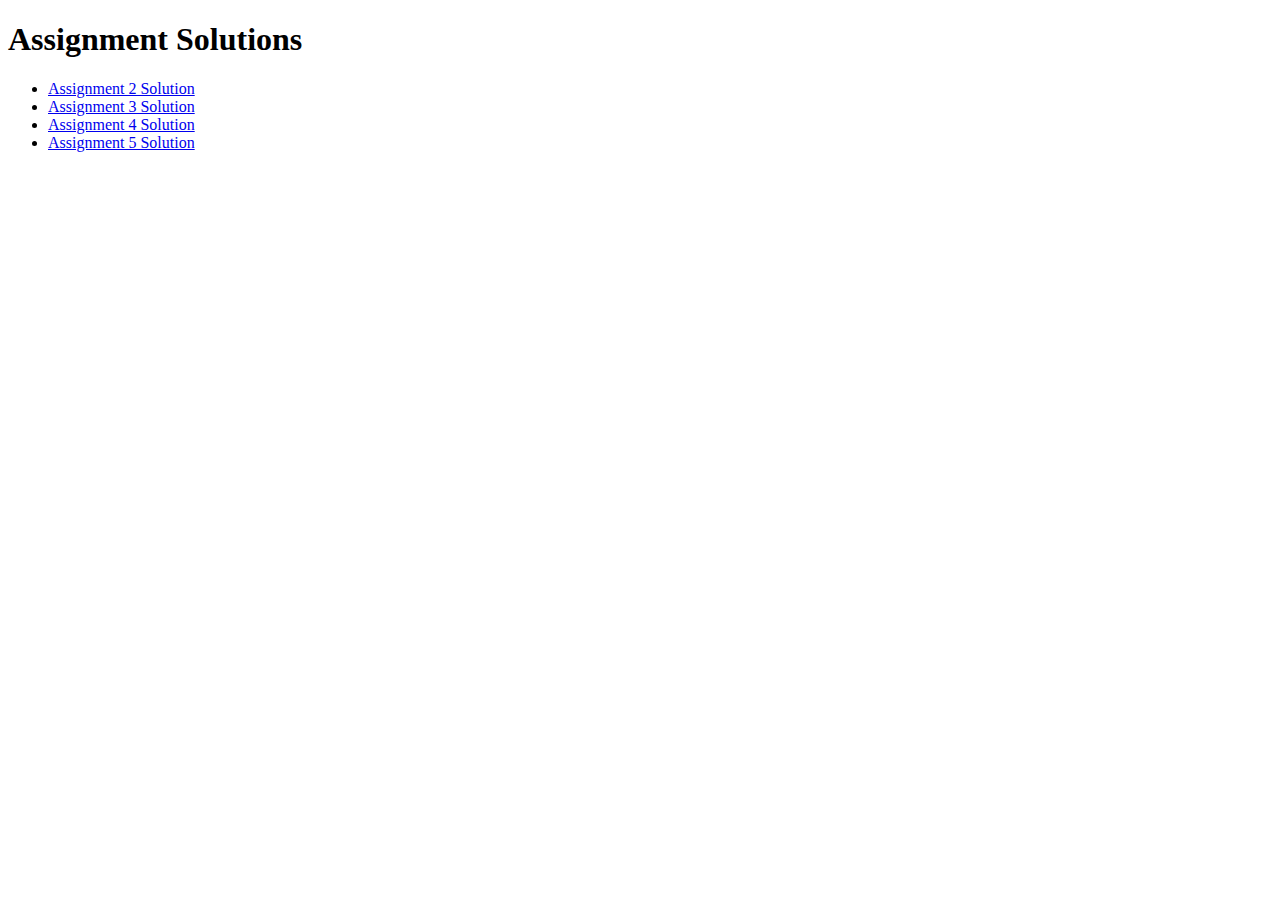
<file: index.html>
<!DOCTYPE html>
<html>
<head>
	<title>Assignment Solotions for Coursera Course HTML, CSS and JS</title>
</head>
<body>
	<h1>Assignment Solutions</h1>
	<ul>
		<li><a href="assignment2/index.html">Assignment 2 Solution</a></li>
		<li><a href="assignment3/index.html">Assignment 3 Solution</a></li>
		<li><a href="assignment4/index.html">Assignment 4 Solution</a></li>
		<li><a href="assignment5/index.html">Assignment 5 Solution</a></li>
	</ul>
	
</body>
</html>
</file>
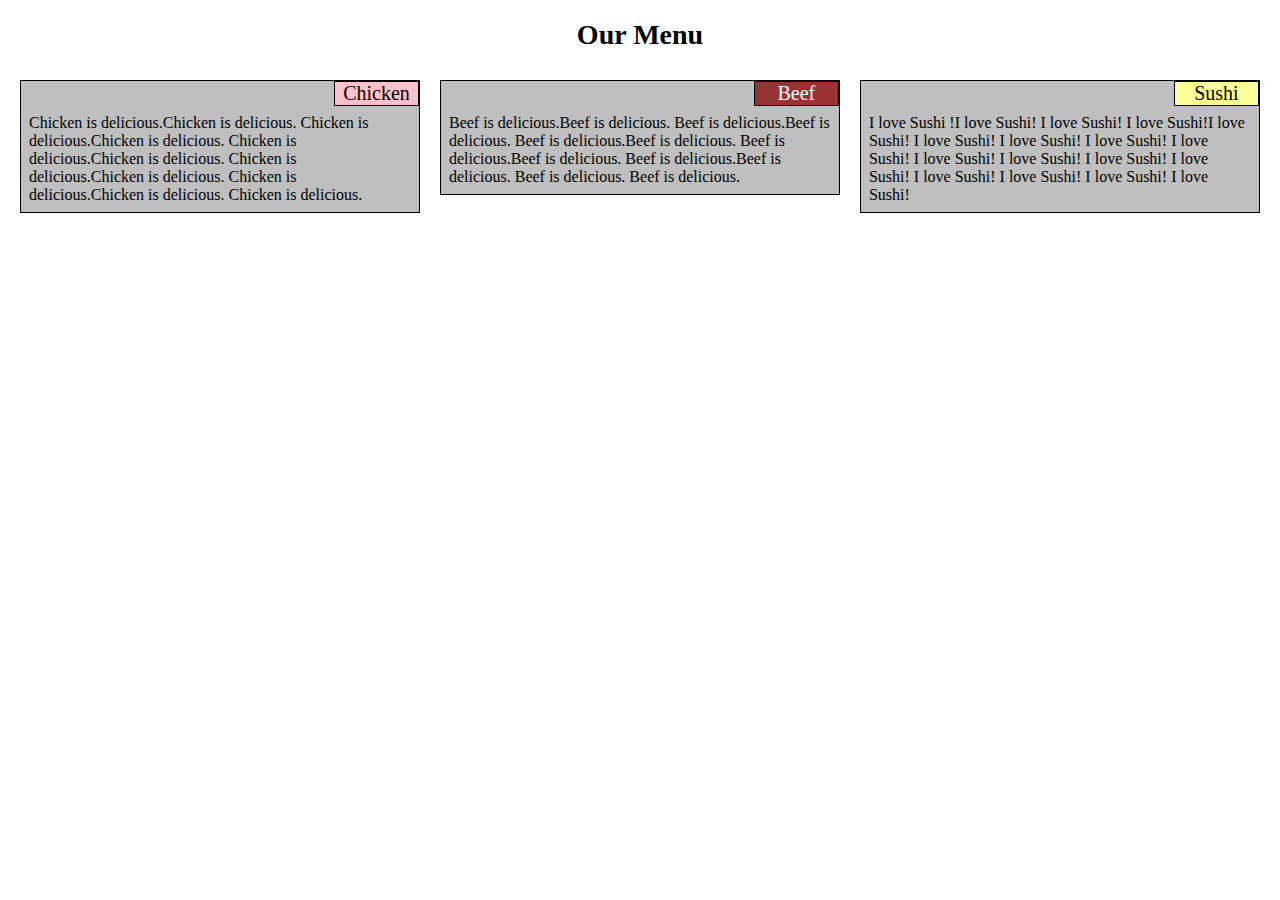
<file: assignment2/index.html>
<!DOCTYPE html>
<html>
<head>
	<meta charset="utf-8">
	<meta name="viewport" content="width=device-width,initial-scale=1">
	<title>Assigment Solution for Module 2</title>
	<link rel="stylesheet" type="text/css" href="css/style.css">
</head>
<body>
<h1>Our Menu</h1>

<div class="col-lg col-md-2 col-sm">
	<div class="bg">
		<section id="chicken">Chicken</section>
		<p>
			Chicken is delicious.Chicken is delicious. Chicken is delicious.Chicken is delicious. Chicken is delicious.Chicken is delicious. Chicken is delicious.Chicken is delicious. Chicken is delicious.Chicken is delicious. Chicken is delicious.
		</p>
	</div>
</div>

<div class="col-lg col-md-2 col-sm">
	<div class="bg">
		<section id="beef">Beef</section>
		<p>
			Beef is delicious.Beef is delicious. Beef is delicious.Beef is delicious. Beef is delicious.Beef is delicious. Beef is delicious.Beef is delicious. Beef is delicious.Beef is delicious. Beef is delicious. Beef is delicious.
		</p>	
	</div>
</div>

<div class="col-lg col-md-1 col-sm">
	<div class="bg">
		<section id="sushi">Sushi</section>
		<p>
			I love Sushi !I love Sushi! I love Sushi! I love Sushi!I love Sushi! I love Sushi! I love Sushi! I love Sushi! I love Sushi! I love Sushi! I love Sushi! I love Sushi! I love Sushi! I love Sushi!  I love Sushi! I love Sushi! I love Sushi! 
		</p>
	</div>
</div>

</body>
</html>
</file>
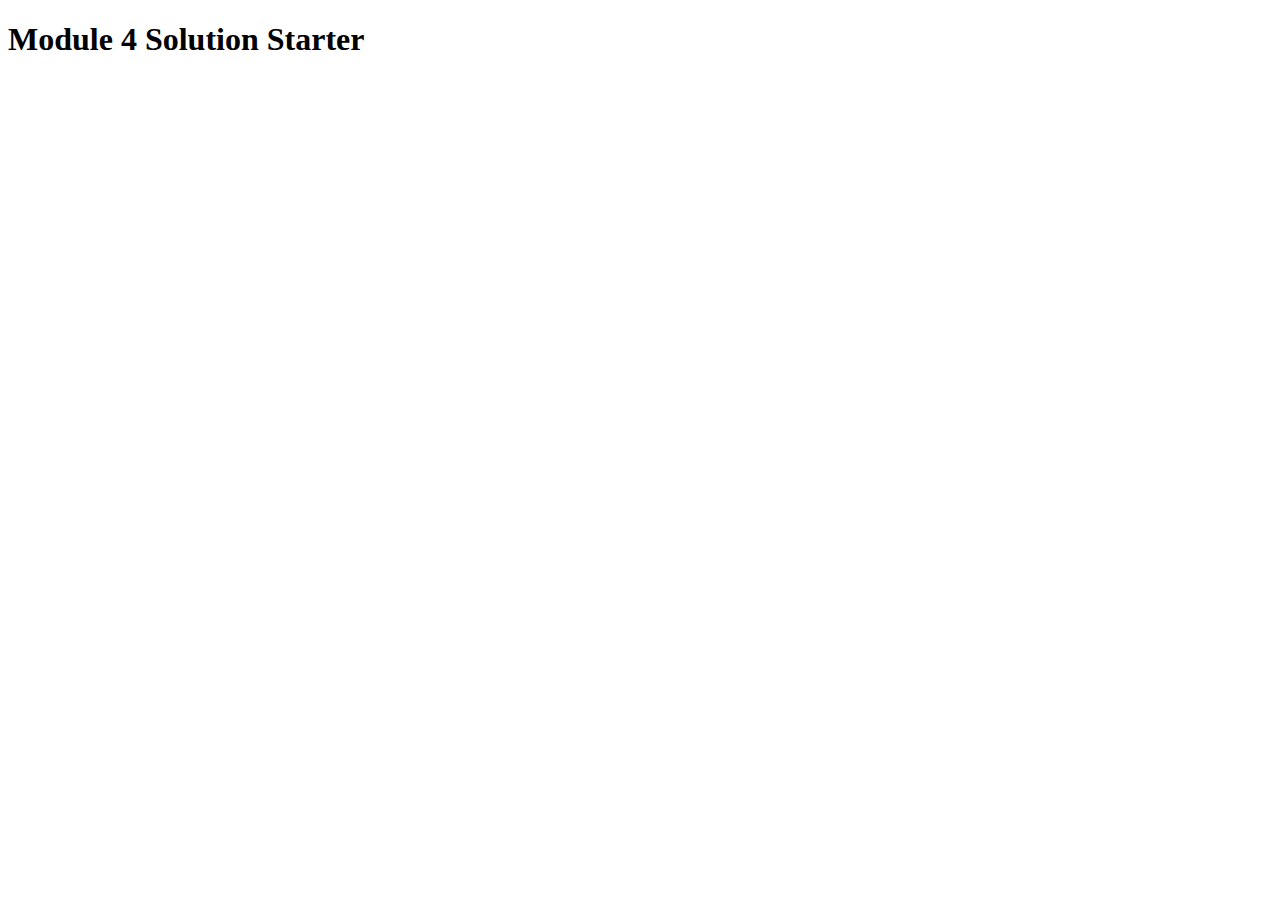
<file: assignment4/index.html>
<!DOCTYPE html>
<html>
<head>
  <meta charset="utf-8">
  <title>Module 4 Solution Starter</title>
  <script>
    var names = []; // DO NOT REMOVE
  </script>
  <script src="SpeakHello.js"></script>
  <script src="SpeakGoodBye.js"></script>
  <script src="script.js"></script>
</head>
<body>
  <h1>Module 4 Solution Starter</h1>
</body>
</html>
</file>
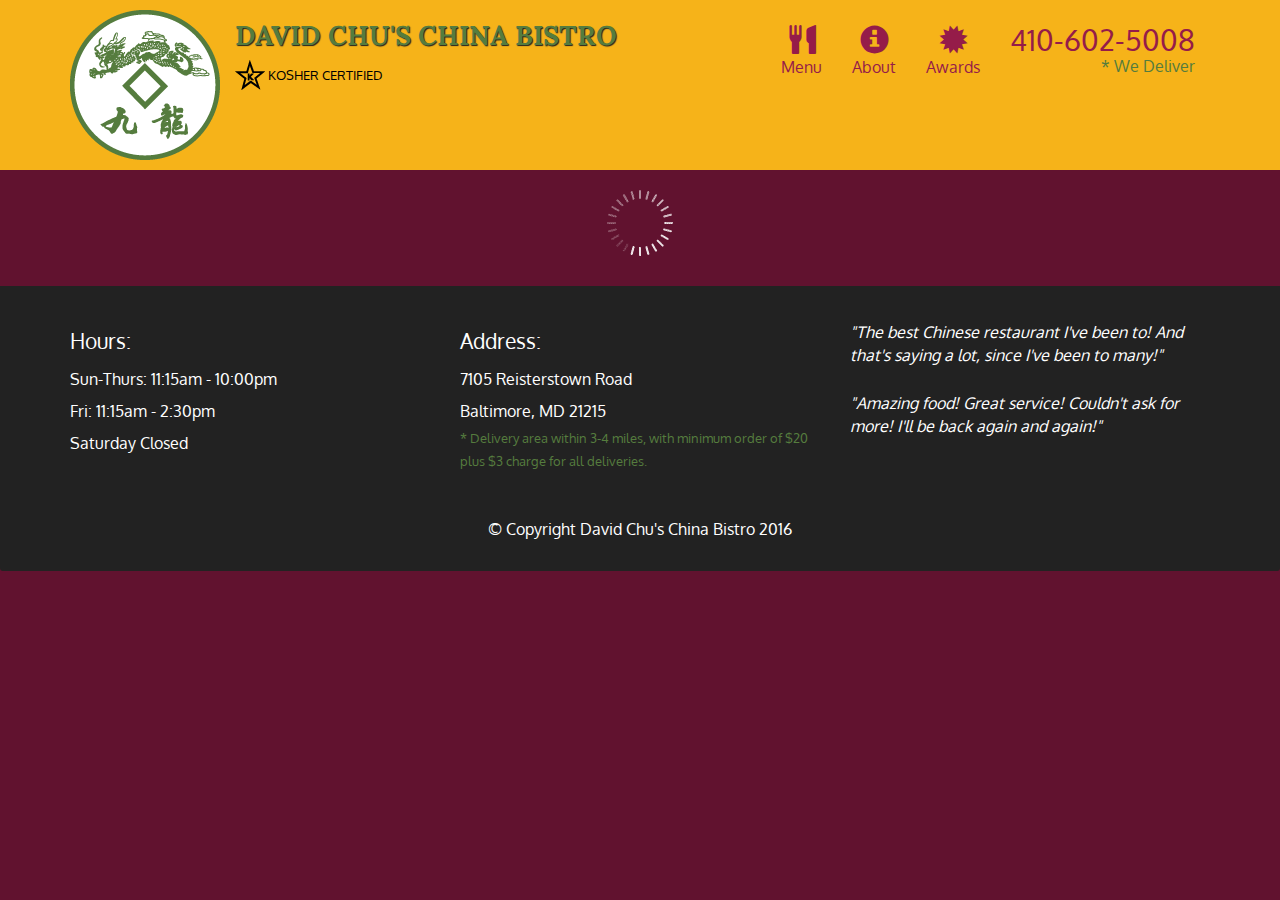
<file: assignment5/index.html>
<!doctype html>
<html lang="en">
  <head>
    <meta charset="utf-8">
    <meta http-equiv="X-UA-Compatible" content="IE=edge">
    <meta name="viewport" content="width=device-width, initial-scale=1">
    <title>David Chu's China Bistro</title>
    <link rel="stylesheet" href="css/bootstrap.min.css">
    <link rel="stylesheet" href="css/styles.css">
    <link href='https://fonts.googleapis.com/css?family=Oxygen:400,300,700' rel='stylesheet' type='text/css'>
    <link href='https://fonts.googleapis.com/css?family=Lora' rel='stylesheet' type='text/css'>
  </head>
<body>
  <header>
    <nav id="header-nav" class="navbar navbar-default">
      <div class="container">
        <div class="navbar-header">
          <a href="index.html" class="pull-left visible-md visible-lg">
            <div id="logo-img" alt="Logo image"></div>
          </a>

          <div class="navbar-brand">
            <a href="index.html"><h1>David Chu's China Bistro</h1></a>
            <p>
              <img src="images/star-k-logo.png" alt="Kosher certification">
              <span>Kosher Certified</span>
            </p>
          </div>

          <button id="navbarToggle" type="button" class="navbar-toggle collapsed" data-toggle="collapse" data-target="#collapsable-nav" aria-expanded="false">
            <span class="sr-only">Toggle navigation</span>
            <span class="icon-bar"></span>
            <span class="icon-bar"></span>
            <span class="icon-bar"></span>
          </button>
        </div>
        
        <div id="collapsable-nav" class="collapse navbar-collapse">
           <ul id="nav-list" class="nav navbar-nav navbar-right">
            <li id="navHomeButton" class="visible-xs active">
              <a href="index.html">
                <span class="glyphicon glyphicon-home"></span> Home</a>
            </li>
            <li id="navMenuButton">
              <a href="#" onclick="$dc.loadMenuCategories();">
                <span class="glyphicon glyphicon-cutlery"></span><br class="hidden-xs"> Menu</a>
            </li>
            <li>
              <a href="#">
                <span class="glyphicon glyphicon-info-sign"></span><br class="hidden-xs"> About</a>
            </li>
            <li>
              <a href="#">
                <span class="glyphicon glyphicon-certificate"></span><br class="hidden-xs"> Awards</a>
            </li>
            <li id="phone" class="hidden-xs">
              <a href="tel:410-602-5008">
                <span>410-602-5008</span></a><div>* We Deliver</div>
            </li>
          </ul><!-- #nav-list -->
        </div><!-- .collapse .navbar-collapse -->
      </div><!-- .container -->
    </nav><!-- #header-nav -->
  </header>

  <div id="call-btn" class="visible-xs">
    <a class="btn" href="tel:410-602-5008">
    <span class="glyphicon glyphicon-earphone"></span>
    410-602-5008
    </a>
  </div>
  <div id="xs-deliver" class="text-center visible-xs">* We Deliver</div>

  <div id="main-content" class="container"></div>

  <footer class="panel-footer">
    <div class="container">
      <div class="row">
        <section id="hours" class="col-sm-4">
          <span>Hours:</span><br>
          Sun-Thurs: 11:15am - 10:00pm<br>
          Fri: 11:15am - 2:30pm<br>
          Saturday Closed
          <hr class="visible-xs">
        </section>
        <section id="address" class="col-sm-4">
          <span>Address:</span><br>
          7105 Reisterstown Road<br>
          Baltimore, MD 21215
          <p>* Delivery area within 3-4 miles, with minimum order of $20 plus $3 charge for all deliveries.</p>
          <hr class="visible-xs">
        </section>
        <section id="testimonials" class="col-sm-4">
          <p>"The best Chinese restaurant I've been to! And that's saying a lot, since I've been to many!"</p>
          <p>"Amazing food! Great service! Couldn't ask for more! I'll be back again and again!"</p>
        </section>
      </div>
      <div class="text-center">&copy; Copyright David Chu's China Bistro 2016</div>
    </div>
  </footer>

  <!-- jQuery (Bootstrap JS plugins depend on it) -->
  <script src="js/jquery-2.1.4.min.js"></script>
  <script src="js/bootstrap.min.js"></script>
  <script src="js/ajax-utils.js"></script>
  <script src="js/script.js"></script>
</body>
</html>
</file>
<file: assignment2/css/style.css>
/********** Base styles **********/
* {
	box-sizing: border-box;
}
body{
	margin: 10px;
}
h1 {
	text-align: center;
	font-family: 'Poiret One', cursive;
	font-size: 175%
}

section {
	font-family: 'Poiret One', cursive;
	font-size: 125%;
	border: 1px solid black;
	width: 85px;
	text-align: center;
	float: right;
}
p {
	font-family: 'Poiret One', cursive;
	padding: 8px;
	clear: right;
	margin: 0
}

.bg {
	background-color: #bfbfbf;
	border: 1px solid black;
	position: relative;
	margin: 10px;
}

#chicken {
	background-color: pink;
}
#beef {
	background-color: #993333; /*red*/
	color: white;
}
#sushi {
	background-color: #ffff99; /*yellow*/
}

/********** Large devices only **********/
@media (min-width: 992px) {
  .col-lg {
    float: left;
    width: 33.33%;
  }
 }

/********** Medium devices only **********/
@media (min-width: 768px) and (max-width: 991px) {
  .col-md-1, .col-md-2{
    float: left;
  }
  .col-md-2{
    width: 50%;
  }
  .col-md-1{
  	width: 100%;
  }
}

/********** Small devices only **********/
@media (max-width: 767) {
	.col-sm {
		float: left;
		width: 100%;
	}
}
</file>
<file: assignment5/css/styles.css>
body {
  font-size: 16px;
  color: #fff;
  background-color: #61122f;
  font-family: 'Oxygen', sans-serif;
}

/** HEADER **/
#header-nav {
  background-color: #f6b319;
  border-radius: 0;
  border: 0;
}

#logo-img {
  background: url('../images/restaurant-logo_large.png') no-repeat;
  width: 150px;
  height: 150px;
  margin: 10px 15px 10px 0;
}

.navbar-brand {
  padding-top: 25px;
}
.navbar-brand h1 { /* Restaurant name */
  font-family: 'Lora', serif;
  color: #557c3e;
  font-size: 1.5em;
  text-transform: uppercase;
  font-weight: bold;
  text-shadow: 1px 1px 1px #222;
  margin-top: 0;
  margin-bottom: 0;
  line-height: .75;
}
.navbar-brand a:hover, .navbar-brand a:focus {
  text-decoration: none;
}
.navbar-brand p { /* Kosher cert */
  color: #000;
  text-transform: uppercase;
  font-size: .7em;
  margin-top: 15px;
}
.navbar-brand p span { /* Star-K */
  vertical-align: middle;
}

#nav-list {
  margin-top: 10px;
}
#nav-list a {
  color: #951C49;
  text-align: center;
}
#nav-list a:hover {
  background: #E7E7E7;
}
#nav-list a span {
  font-size: 1.8em;
}

#phone {
  margin-top: 5px;
}
#phone a { /* Phone number */
  text-align: right;
  padding-bottom: 0;
}
#phone div { /* We Deliver */
  color: #557c3e;
  text-align: right;
  padding-right: 15px;
}

.navbar-header button.navbar-toggle, .navbar-header .icon-bar {
  border: 1px solid #61122f;
}
.navbar-header button.navbar-toggle {
  clear: both;
  margin-top: -30px;
}
/* END HEADER */

/* FOOTER */
.panel-footer {
  margin-top: 30px;
  padding-top: 35px;
  padding-bottom: 30px;
  background-color: #222;
  border-top: 0;
}
.panel-footer div.row {
  margin-bottom: 35px;
}
#hours, #address {
  line-height: 2;
}
#hours > span, #address > span {
  font-size: 1.3em;
}
#address p {
  color: #557c3e;
  font-size: .8em;
  line-height: 1.8;
}
#testimonials {
  font-style: italic;
}
#testimonials p:nth-child(2) {
  margin-top: 25px;
}
/* END FOOTER */



/* HOME PAGE */
.container .jumbotron {
  box-shadow: 0 0 50px #3F0C1F;
  border: 2px solid #3F0C1F;
}

#menu-tile, #specials-tile, #map-tile {
  height: 250px;
  width: 100%;
  margin-bottom: 15px;
  position: relative;
  border: 2px solid #3F0C1F;
  overflow: hidden;
}
#menu-tile:hover, #specials-tile:hover, #map-tile:hover {
  box-shadow: 0 1px 5px 1px #cccccc;
}
#menu-tile {
  background: url('../images/menu-tile.jpg') no-repeat;
  background-position: center;
}
#specials-tile {
  background: url('../images/specials-tile.jpg') no-repeat;
  background-position: center;
}
#menu-tile span, #specials-tile span, #map-tile span {
  position: absolute;
  bottom: 0;
  right: 0;
  width: 100%;
  text-align: center;
  font-size: 1.6em;
  text-transform: uppercase;
  background-color: #000;
  color: #fff;
  opacity: .8;
}
/* END HOME PAGE */

/* MENU CATEGORIES PAGE */
.category-tile { 
  position: relative;
  border: 2px solid #3F0C1F;
  overflow: hidden;
  width: 200px;
  height: 200px;
  margin: 0 auto 15px;
}
.category-tile span {
  position: absolute;
  bottom: 0;
  right: 0;
  width: 100%;
  text-align: center;
  font-size: 1.2em;
  text-transform: uppercase;
  background-color: #000;
  color: #fff;
  opacity: .8;
}
.category-tile:hover {
  box-shadow: 0 1px 5px 1px #cccccc;
}

#menu-categories-title + div {
  margin-bottom: 50px;
}
/* END MENU CATEGORIES PAGE */

/* SINGLE CATEGORY PAGE */
.menu-item-tile {
  margin-bottom: 25px;
}
.menu-item-tile hr {
  width: 80%;
}
.menu-item-tile .menu-item-price {
  font-size: 1.1em;
  text-align: right;
  margin-top: -15px;
  margin-right: -15px;
}
.menu-item-tile .menu-item-price span {
  font-size: .6em;
}
.menu-item-photo {
  position: relative;
  border: 2px solid #3F0C1F; 
  overflow: hidden;
  padding: 0;
  margin-right: -15px;
  margin-left: auto;
  margin-bottom: 20px;
  max-width: 250px;
}
.menu-item-photo div {
  position: absolute;
  bottom: 0;
  right: 0;
  width: 80px;
  background-color: #557c3e;
  text-align: center;
}
.menu-item-description {
  padding-right: 30px;
}
h3.menu-item-title {
  margin: 0 0 10px;
}
.menu-item-details {
  font-size: .9em;
  font-style: italic;
}
/* END SINGLE CATEGORY PAGE */


/********** Large devices only **********/
@media (min-width: 1200px) {
  .container .jumbotron {
    background: url('../images/jumbotron_1200.jpg') no-repeat;
    height: 675px;
  }
}

/********** Medium devices only **********/
@media (min-width: 992px) and (max-width: 1199px) {
  /* Header */
  #logo-img {
    background: url('../images/restaurant-logo_medium.png') no-repeat;
    width: 100px;
    height: 100px;
    margin: 5px 5px 5px 0;
  }
  /* End Header */

  /* Home Page */
  .container .jumbotron {
    background: url('../images/jumbotron_992.jpg') no-repeat;
    height: 558px;
  }
  /* End Home Page */
}

/********** Small devices only **********/
@media (min-width: 768px) and (max-width: 991px) {
  /* Home Page */
  .container .jumbotron {
    background: url('../images/jumbotron_768.jpg') no-repeat;
    height: 432px;
  }
  /* End Home Page */
}

/********** Extra small devices only **********/
@media (max-width: 767px) {
  /* Header */
  .navbar-brand {
    padding-top: 10px;
    height: 80px;
  }
  .navbar-brand h1 { /* Restaurant name */
    padding-top: 10px;
    font-size: 5vw; /* 1vw = 1% of viewport width */
  }
  .navbar-brand p { /* Kosher cert */
    font-size: .6em;
    margin-top: 12px;
  }
  .navbar-brand p img { /* Star-K */
    height: 20px;
  }

  #collapsable-nav a { /* Collapsed nav menu text */
    font-size: 1.2em;
  }
  #collapsable-nav a span { /* Collapsed nav menu glyph */
    font-size: 1em;
    margin-right: 5px;
  }

  #call-btn > a {
    font-size: 1.5em;
    display: block;
    margin: 0 20px;
    padding: 10px;
    border: 2px solid #fff;
    background-color: #f6b319;
    color: #951c49;
  }
  #xs-deliver {
    margin-top: 5px;
    font-size: .7em;
    letter-spacing: .1em;
    text-transform: uppercase;
  }
  /* End Header */

  /* Footer */
  .panel-footer section {
    margin-bottom: 30px;
    text-align: center;
  }
  .panel-footer section:nth-child(3) {
    margin-bottom: 0; /* margin already exists on the whole row */
  }
  .panel-footer section hr {
    width: 50%;
  }
  /* End Footer */

  /* Home Page */
  .container .jumbotron {
    margin-top: 30px;
    padding: 0;
  }
  #menu-tile, #specials-tile {
    width: 360px;
    margin: 0 auto 15px;
  }

  .menu-item-photo {
    margin-right: auto;
  }
  .menu-item-tile .menu-item-price {
    text-align: center;
  }
  .menu-item-description {
    text-align: center;;
  }
}


/********** Super extra small devices Only :-) (e.g., iPhone 4) **********/
@media (max-width: 479px) {
  /* Header */
  .navbar-brand h1 { /* Restaurant name */
    padding-top: 5px;
    font-size: 6vw;
  }
  /* End Header */
  
  /* Home page */
  #menu-tile, #specials-tile {
    width: 280px;
    margin: 0 auto 15px;
  }

  .col-xxs-12 {
    position: relative;
    min-height: 1px;
    padding-right: 15px;
    padding-left: 15px;
    float: left;
    width: 100%;
  }
}
</file>
